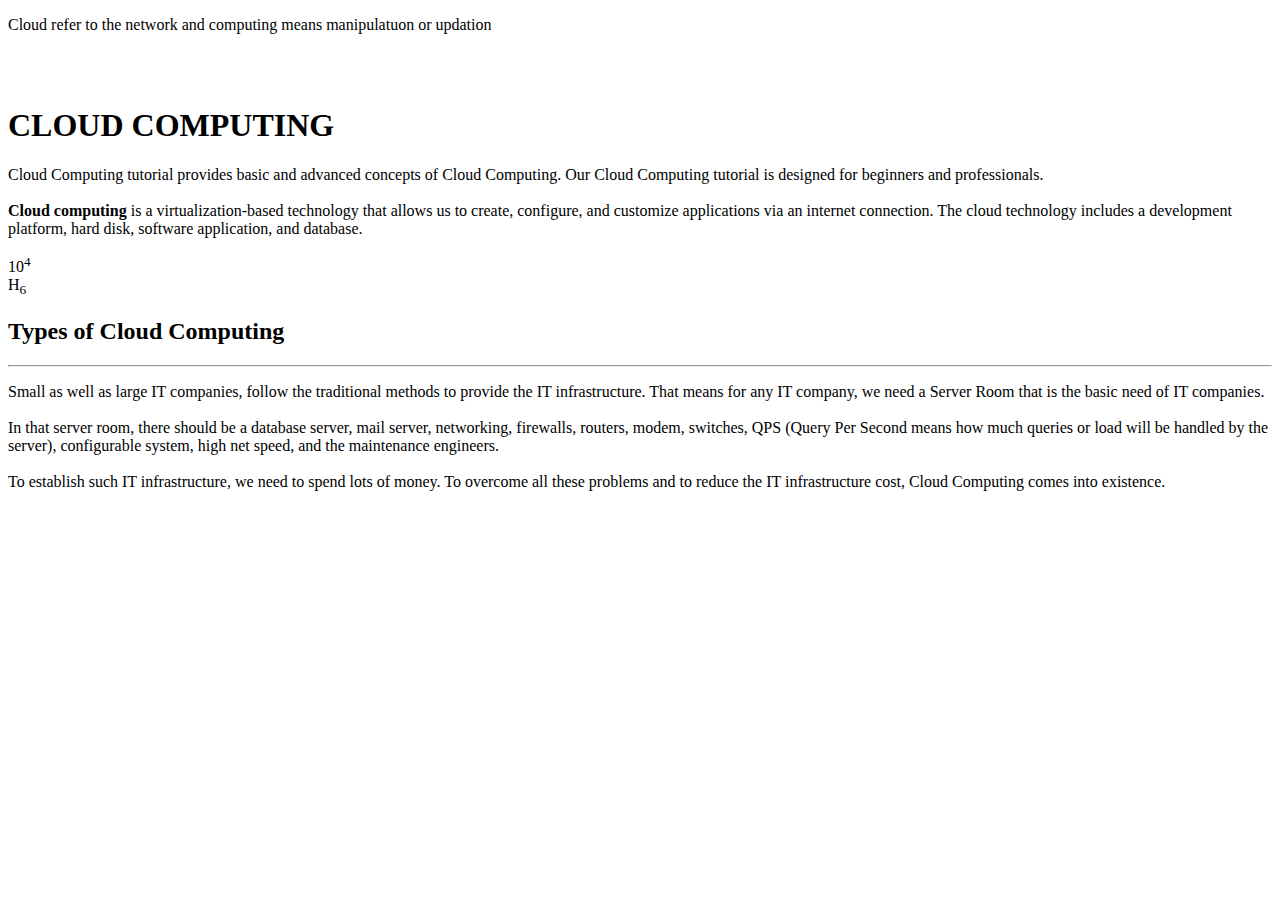
<file: index.html>
<!DOCTYPE html>
<html lang="en">
<head>
    <meta charset="UTF-8">
    <meta http-equiv="X-UA-Compatible" content="IE=edge">
    <meta name="viewport" content="width=device-width, initial-scale=1.0">
    <title>my cool website</title>
    

    <p>Cloud refer to the network and computing means manipulatuon or updation</p><br>
    <br>
    <h1>CLOUD COMPUTING</h1>
    <p>Cloud Computing tutorial provides basic and advanced concepts of Cloud Computing. Our Cloud Computing tutorial is designed for beginners and professionals.

        <br><br><strong>Cloud computing</strong> is a virtualization-based technology that allows us to create, configure, and customize applications via an internet connection. The cloud technology includes a development platform, hard disk, software application, and database.</p>
        10<sup>4</sup><br>
        H<sub>6</sub>

        <h2>Types of Cloud Computing</h2>
        <hr>
        <p>Small as well as large IT companies, follow the traditional methods to provide the IT infrastructure. That means for any IT company, we need a Server Room that is the basic need of IT companies.

            <br><br>In that server room, there should be a database server, mail server, networking, firewalls, routers, modem, switches, QPS (Query Per Second means how much queries or load will be handled by the server), configurable system, high net speed, and the maintenance engineers.
            
            <br><br>To establish such IT infrastructure, we need to spend lots of money. To overcome all these problems and to reduce the IT infrastructure cost, Cloud Computing comes into existence.
            
            </p>

    




</head>
<body>
    
</body>
</html>
</file>
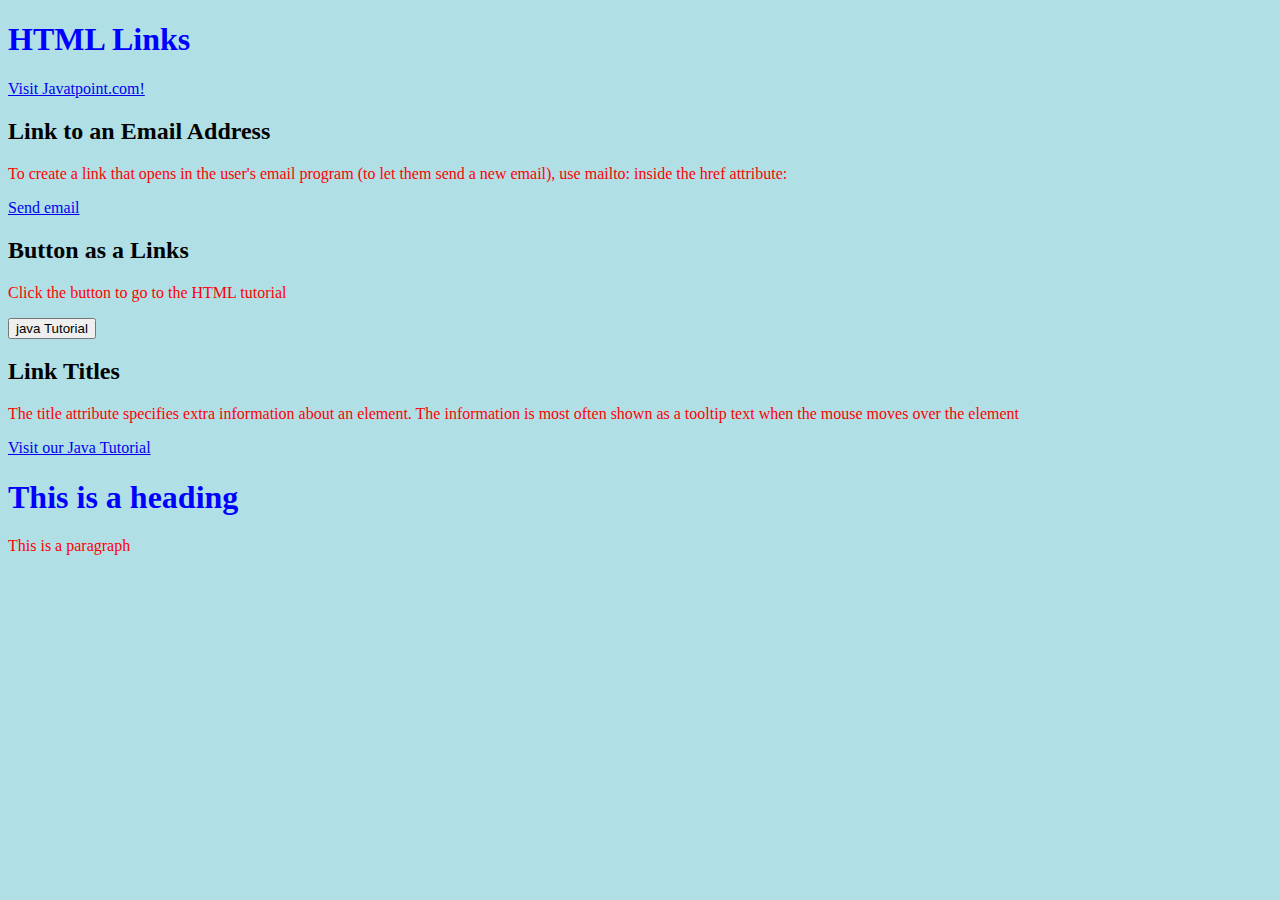
<file: external.html>
<!DOCTYPE html>
<html lang="en">
<head>
    <meta charset="UTF-8">
    <meta http-equiv="X-UA-Compatible" content="IE=edge">
    <meta name="viewport" content="width=device-width, initial-scale=1.0">
    <title>Document</title>
    <link rel = "stylesheet" href = "style.css">
    <h1> HTML Links</h1>
    <p> <a href = "https://www.javatpoint.com/java-tutorial">Visit Javatpoint.com!</a></p>
    <h2>Link to an Email Address</h2>
    <p>To create a link that opens in the user's email program (to let them send a new email), use mailto: inside the href attribute:</p>
    <p><a href="mailto:priyanshu9517@.com">Send email </a></p>
    <h2>Button as a Links</h2>
    <p>Click the button to go to the HTML tutorial</p>
    <button onclick = "document.location = 'https://www.javatpoint.com/java-tutorial' "> java Tutorial </button>
    <h2>Link Titles</h2>
    <p>The title attribute specifies extra information about an element. The information is most often shown as a tooltip text when the mouse moves over the element</p>
    <a href = "https://www.javatpoint.com/java-tutorial" title = "Go to JavaTpoint Java Tutorial"> Visit our Java Tutorial</a>

</head>
<body>
    <h1>This is a heading</h1>
    <p>This is a paragraph</p>
</body>
</html>
</file>
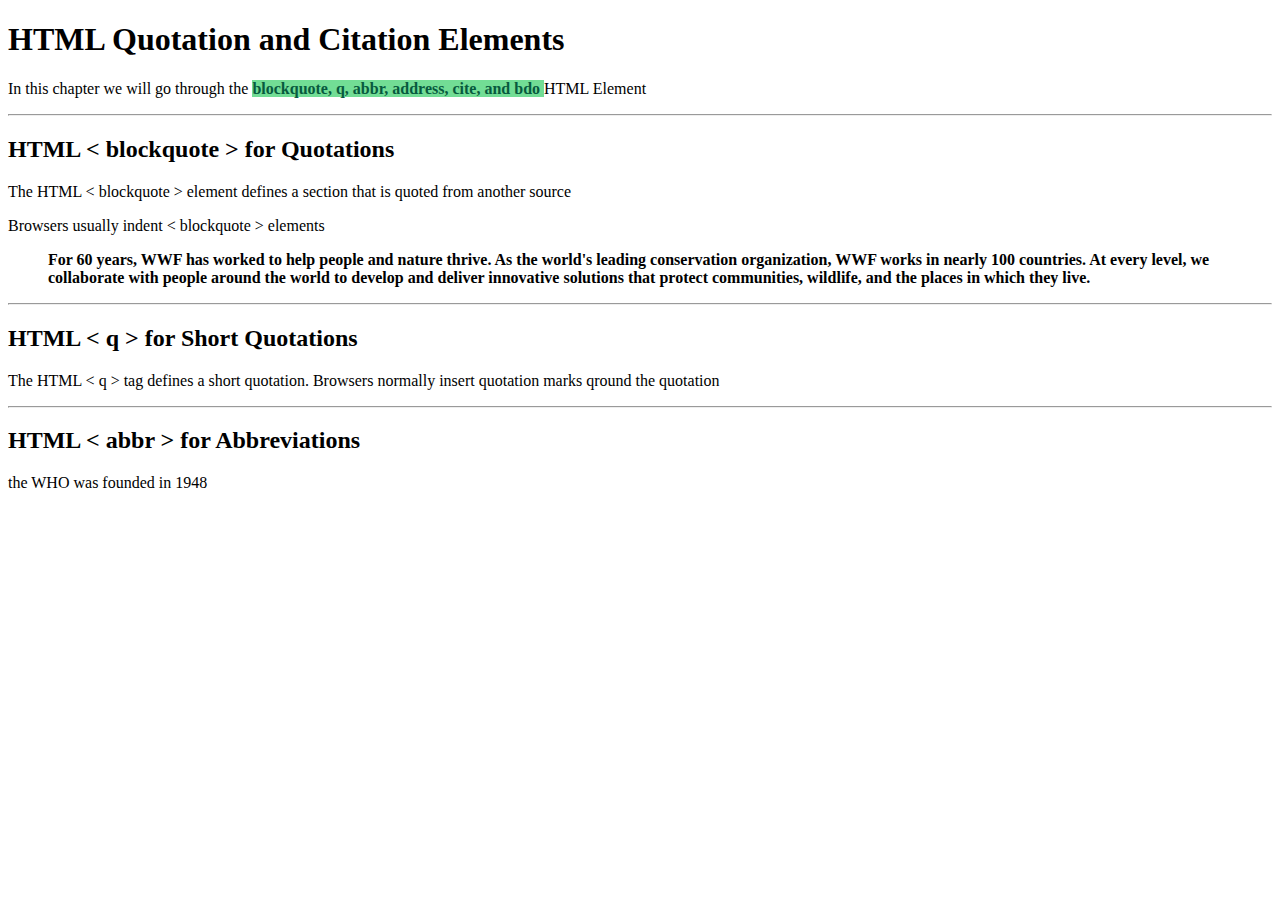
<file: quotation.html>
<!DOCTYPE html>
<html lang="en">
<head>
    <meta charset="UTF-8">
    <meta http-equiv="X-UA-Compatible" content="IE=edge">
    <meta name="viewport" content="width=device-width, initial-scale=1.0">
    <title>Document</title>
</head>
<body>
    <h1>HTML Quotation and Citation Elements</h1>
    <p>In this chapter we will go through the <b style = "background-color:rgb(114, 221, 149); color :rgb(7, 90, 62);"> blockquote, q, abbr, address, cite, and bdo </b> HTML Element</p>
    <hr>
    <h2>HTML < blockquote > for Quotations</h2>
    <p>The HTML < blockquote > element defines a section that is quoted from another source</p>
    <p>Browsers usually indent < blockquote > elements</blockquote></p>
    <blockquote> <b>For 60 years, WWF has worked to help people and nature thrive. As the world's leading conservation organization, WWF works in nearly 100 countries. At every level, we collaborate with people around the world to develop and deliver innovative solutions that protect communities, wildlife, and the places in which they live.</b></blockquote>
    <hr>
    <h2>HTML < q > for Short Quotations</h2>
    <p>The HTML < q > tag defines a short quotation.
    
    Browsers normally insert quotation marks qround the quotation</p>
    <hr>
    <h2>HTML < abbr > for Abbreviations</h2>
    <p> the <abber title = "World Health Organization"> WHO</abber> was founded in 1948 </p>
</body>
</html>
</file>
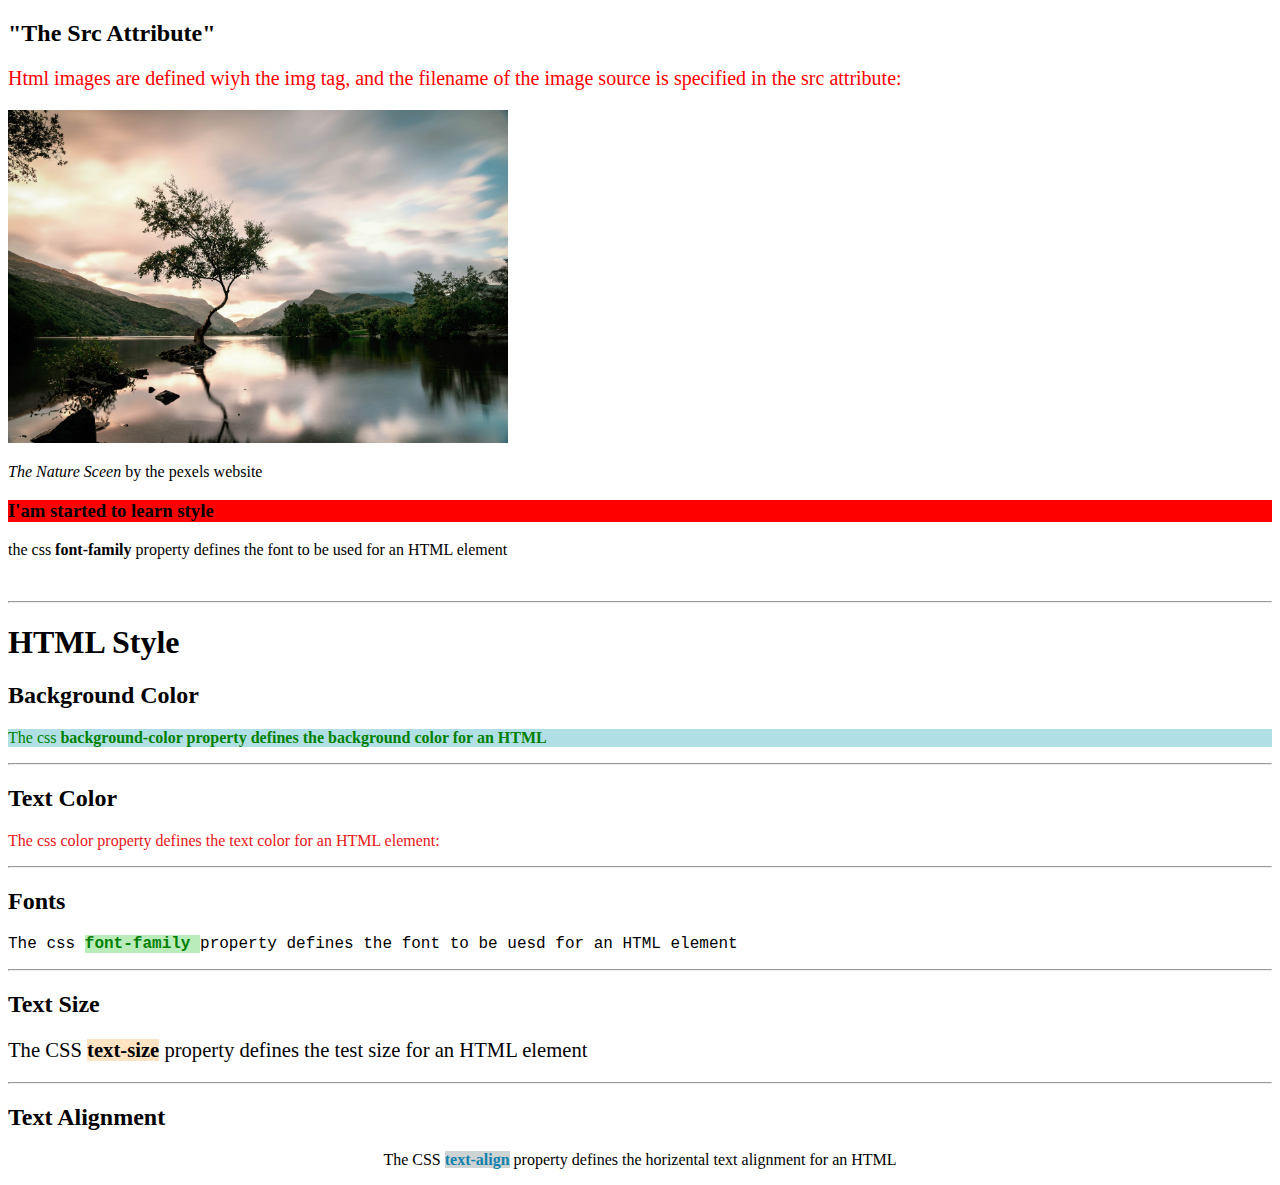
<file: srcAttribute.html>
<!DOCTYPE html>
<html lang="en">
<head>
    <meta charset="UTF-8">
    <meta http-equiv="X-UA-Compatible" content="IE=edge">
    <meta name="viewport" content="width=device-width, initial-scale=1.0">
    <title>Learning Src Attribute</title>
</head>
<body>
    <h2 title = " i a header" >"The Src Attribute"</h2>
    <p style = "color: red; font-size : 20px">Html images are defined wiyh the img tag, and the filename of the image
        source is specified in the src attribute: 
    </p>
    <img src ="images/pexels-images.jpg" alt = " nature images " width = "500" hight = "600">
    <p> <cite> The Nature Sceen </cite> by the pexels website </p>
    <h3 style = "color:black; background-color : red;">I'am started to learn style</h3>
    <p style = "font-family:Georgia, 'Times New Roman', Times, serif ;">the css <b>font-family</b> property  defines the font to be used for an HTML element</p><br>
    <hr>
    <h1>HTML Style</h1> 
    <h2>Background Color </h2>
    <p style = "background-color : powderblue;color : green;"> The css <b> background-color property defines the background color for an HTML</b></p>
    <hr>
    <h2> Text Color</h2>
    <p style = "color :rgb(231, 22, 22); "> The css color property defines the text color for an HTML element:</p>
    <hr>
    <h2>Fonts</h2>
    <p style = "font-family:courier;">The css <b style = "background-color:rgb(186, 235, 186); color : green">font-family </b> property defines the font to be uesd for an HTML element </p>
    <hr>
    <h2>Text Size</h2>
    <p style = " font-size : 129%;">The CSS <b style = "background-color:bisque;color : dark palevioletred;"">text-size</b> property defines the test size for an HTML element</p>
    <hr>
    <h2>Text Alignment</h2>
    <p style = "text-align : center;"> The CSS <b style = "background-color:#ced3d3; color: rgb(19, 130, 173)">text-align</b> property defines the horizental text alignment for an HTML</p>
</body>
</html>
</file>
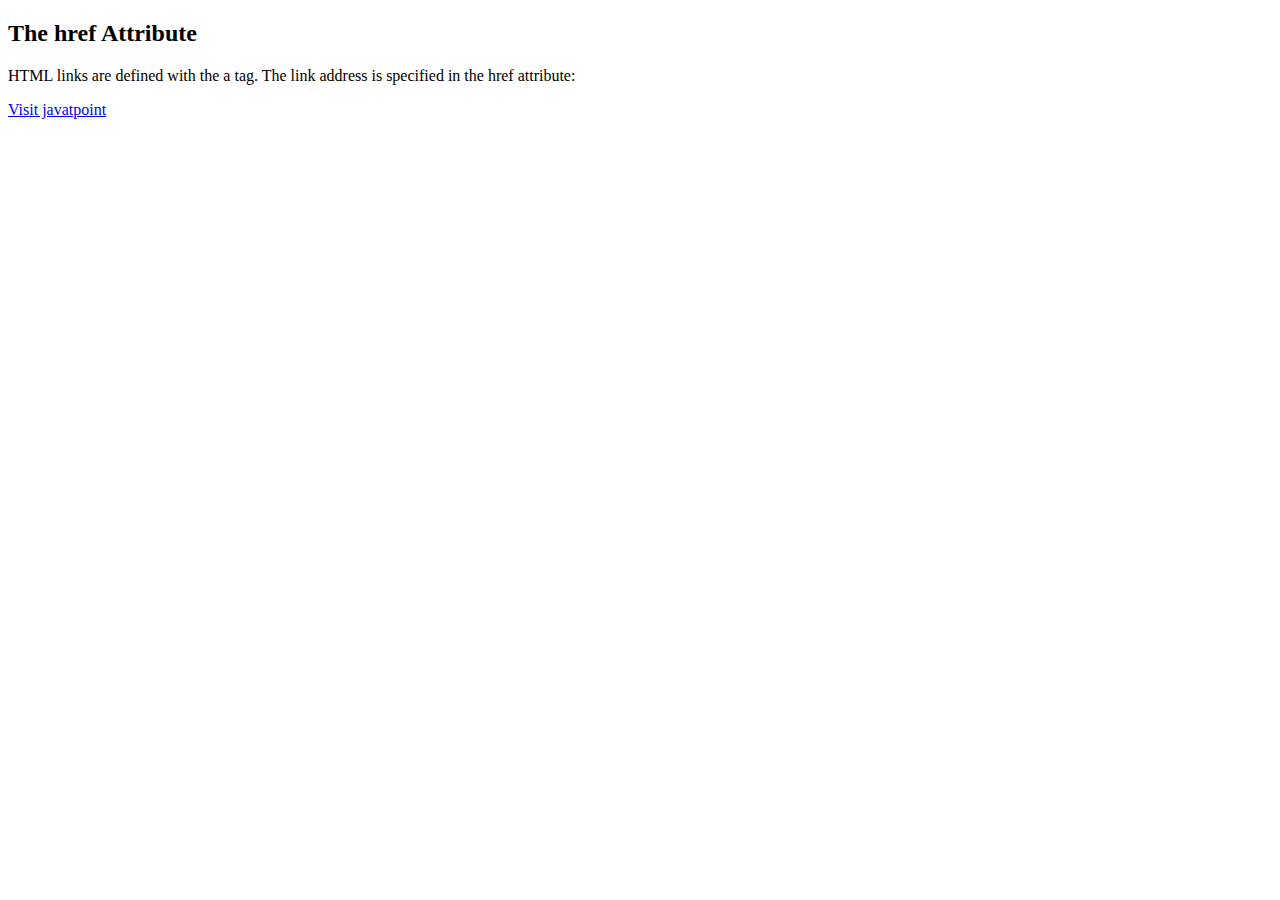
<file: website.html>
<!DOCTYPE html>
<html lang="en">
<head>
    <meta charset="UTF-8">
    <meta http-equiv="X-UA-Compatible" content="IE=edge">
    <meta name="viewport" content="width=device-width, initial-scale=1.0">
    <title>Website</title>
</head>
<body>
    <h2>The href Attribute</h2>
    <p>HTML links are defined with the a tag. The link address is specified in the href attribute:</p>
    <a href = "https://www.javatpoint.com/java-tutorial">Visit javatpoint</a>
    
</body>
</html>
</file>
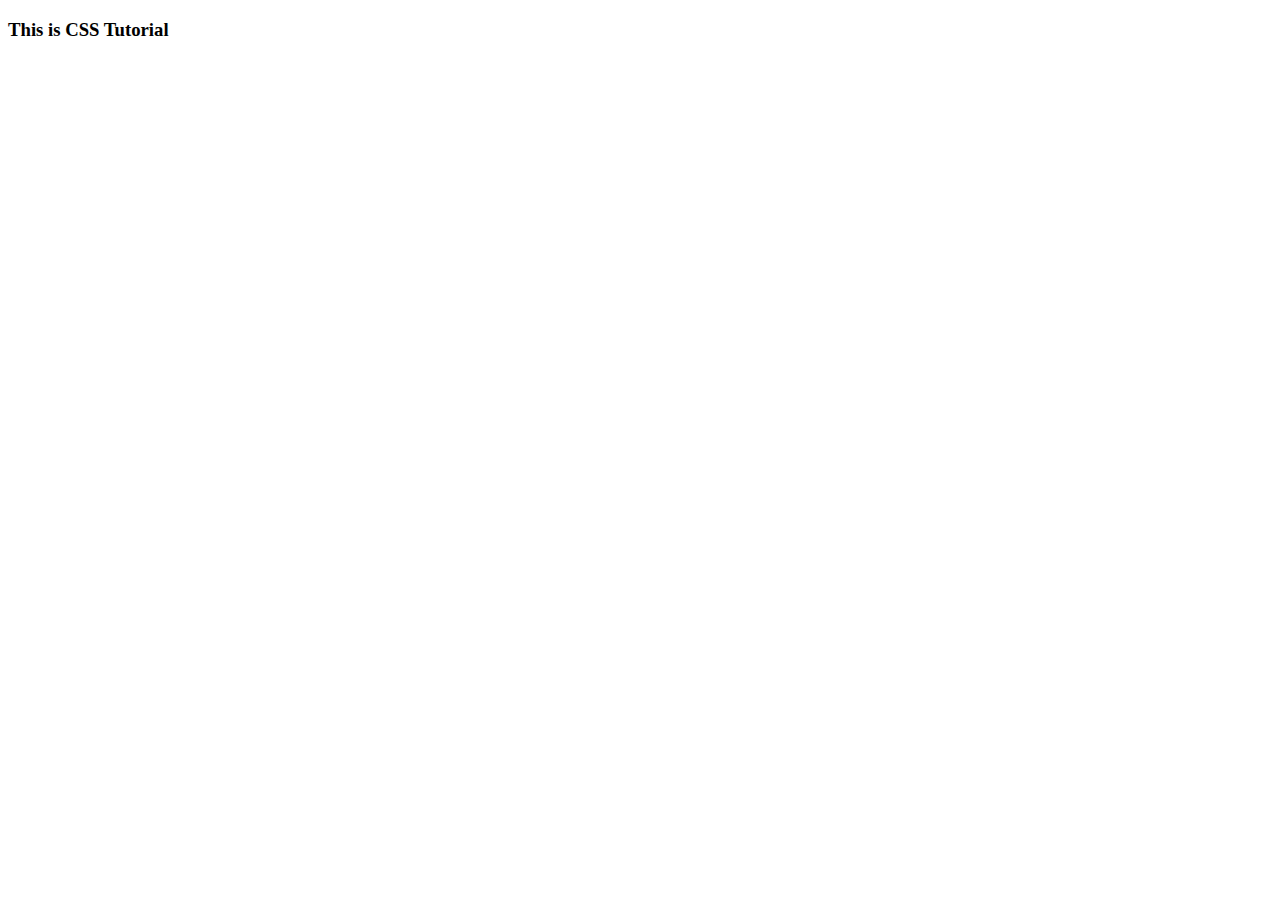
<file: LearnCSS.html/tuto.html>
<!DOCTYPE html>
<html lang="en">
<head>
    <meta charset="UTF-8">
    <meta http-equiv="X-UA-Compatible" content="IE=edge">
    <meta name="viewport" content="width=device-width, initial-scale=1.0">
    <title>CSS Tutorial</title>
</head>
<body>
    <h3>This is CSS Tutorial</h3>
</body>
</html>
</file>
<file: style.css>
body{
    background-color: powderblue;
}
h1{
    color:blue;
}
p{
    color:red;
}
</file>
